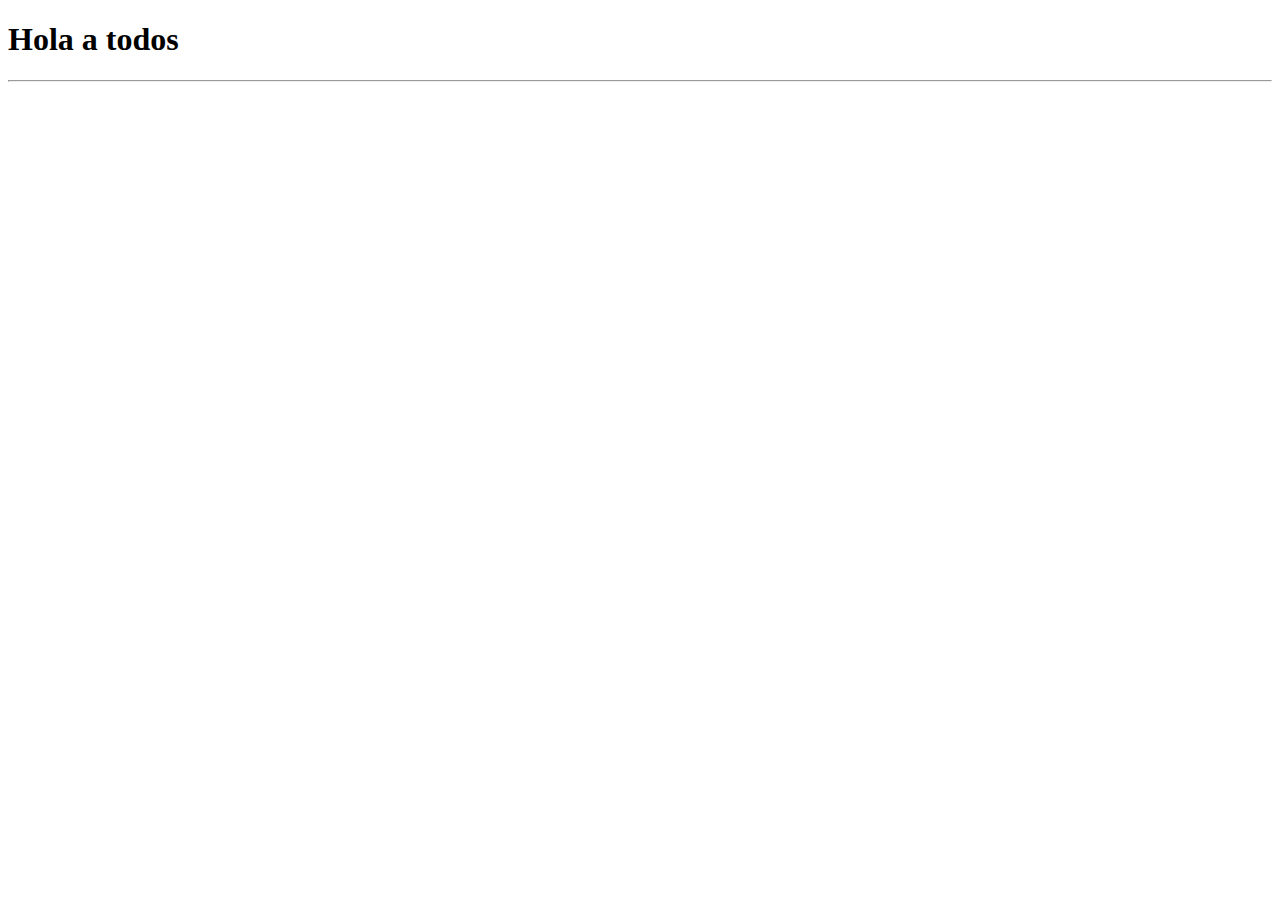
<file: 01fundamentos/index.html>
<!DOCTYPE html>
<html lang="es">
<head>
    <meta charset="UTF-8">
    <meta name="viewport" content="width=device-width, initial-scale=1.0">
    <title>Document</title>
</head>
<body>
    
    <h1>Hola a todos</h1>
    <hr>
    
    
    <!-- <script src="assets/js/app.js"></script> -->
    <!-- <script src="assets/js/alerts.js"></script> -->
    <!-- <script src="assets/js/primitivos.js"></script> -->
     <!-- <script src="assets/js/arreglos.js"></script> -->
     <!-- <script src="assets/js/arreglos2.js"></script> -->
     <!-- <script src="assets/js/objeto-literal.js"></script> -->
     <!-- <script src="assets/js/funsiones.js"></script> -->
     <script src="assets/js/protip-retorno.js"></script>
     
</body>
</html>
</file>
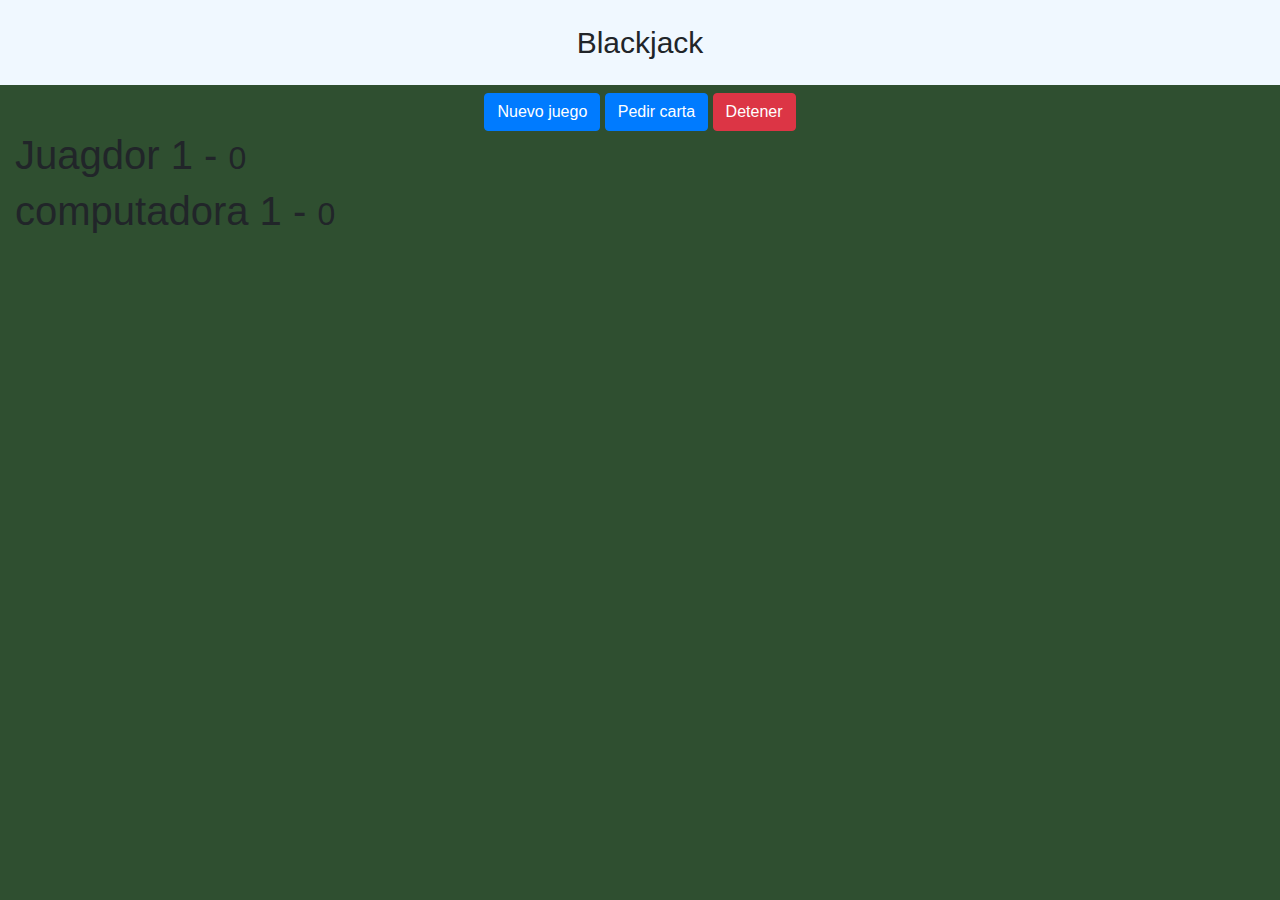
<file: blackJack/index.html>
<!DOCTYPE html>
<html lang="es">
<head>
    <meta charset="UTF-8">
    <meta name="viewport" content="width=device-width, initial-scale=1.0">
    <title>Blackjack</title>

    <link rel="stylesheet" href="https://cdn.jsdelivr.net/npm/bootstrap@4.4.1/dist/css/bootstrap.min.css" integrity="sha384-Vkoo8x4CGsO3+Hhxv8T/Q5PaXtkKtu6ug5TOeNV6gBiFeWPGFN9MuhOf23Q9Ifjh" crossorigin="anonymous">
    <link rel="stylesheet" href="assets/css/styles.css">
</head>
<body>
    
    <header class="titulo">
        Blackjack
    </header>

    <div class="row mt-2">
        <div class="col text-center">

            <button  id="btnNuevo" class="btn btn-primary">Nuevo juego</button>
            <button  id="btnPedir" class="btn btn-primary">Pedir carta</button>
            <button  id="btnDetener" class="btn btn-danger">Detener</button>

        </div>
    </div>

    <div class=" row container">
        <div class="col">
            <h1>Juagdor 1 - <small>0</small></h1>
            <div id="jugador-cartas">

            </div>

        </div>
    </div>

    <div class=" row container">
        <div class="col">
            <h1>computadora 1 - <small>0</small></h1>
            <div id="computadora-cartas">

            </div>

        </div>
    </div>

    <script src="assets/js/undercore-min.js"></script>
    <script src="assets/js/juego.js"></script>
</body>
</html>
</file>
<file: blackJack/assets/css/styles.css>
html, body{
    margin: 0px;
    background-color:  #2F4F30;
}

.titulo{
    text-align: center;
    background-color: aliceblue;
    padding: 20px;
    font-size: 30px;
}

.carta{
    position: relative;
    height: 150px;
    left: 100px;
    margin-left: -75px;
}

#computadora-cartas, #jugador-cartas{
    height: fit-content;
}
</file>
